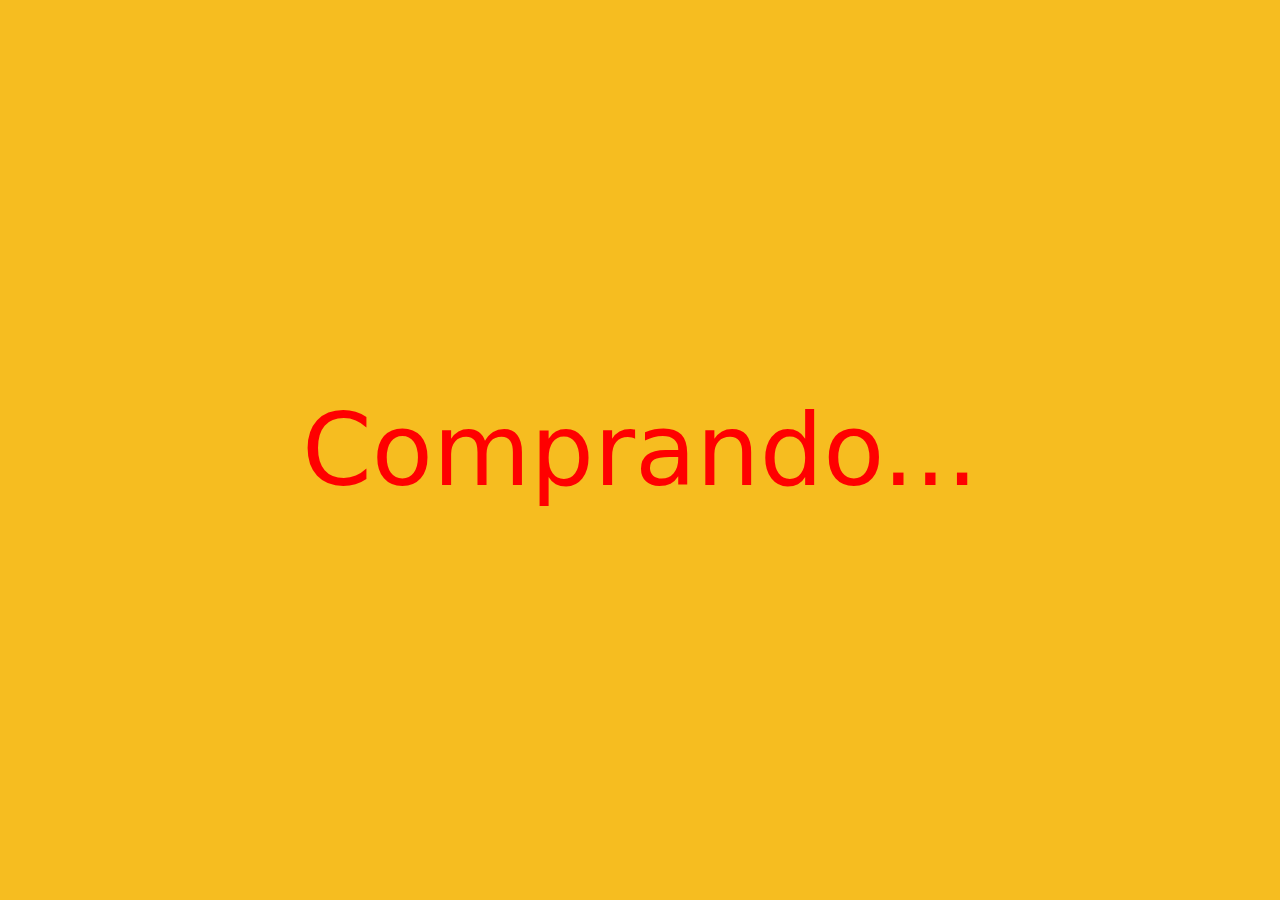
<file: 01/index.html>
<!DOCTYPE html>
<html lang="en">
<head>
    <meta charset="UTF-8">
    <meta http-equiv="X-UA-Compatible" content="IE=edge">
    <meta name="viewport" content="width=device-width, initial-scale=1.0">
    <title>05 Promesas</title>

    <link rel="stylesheet" href="estilo.css">
</head>
<body>

    <p id="message"></p>

    <script src="app.js"></script>
</body>
</html>
</file>
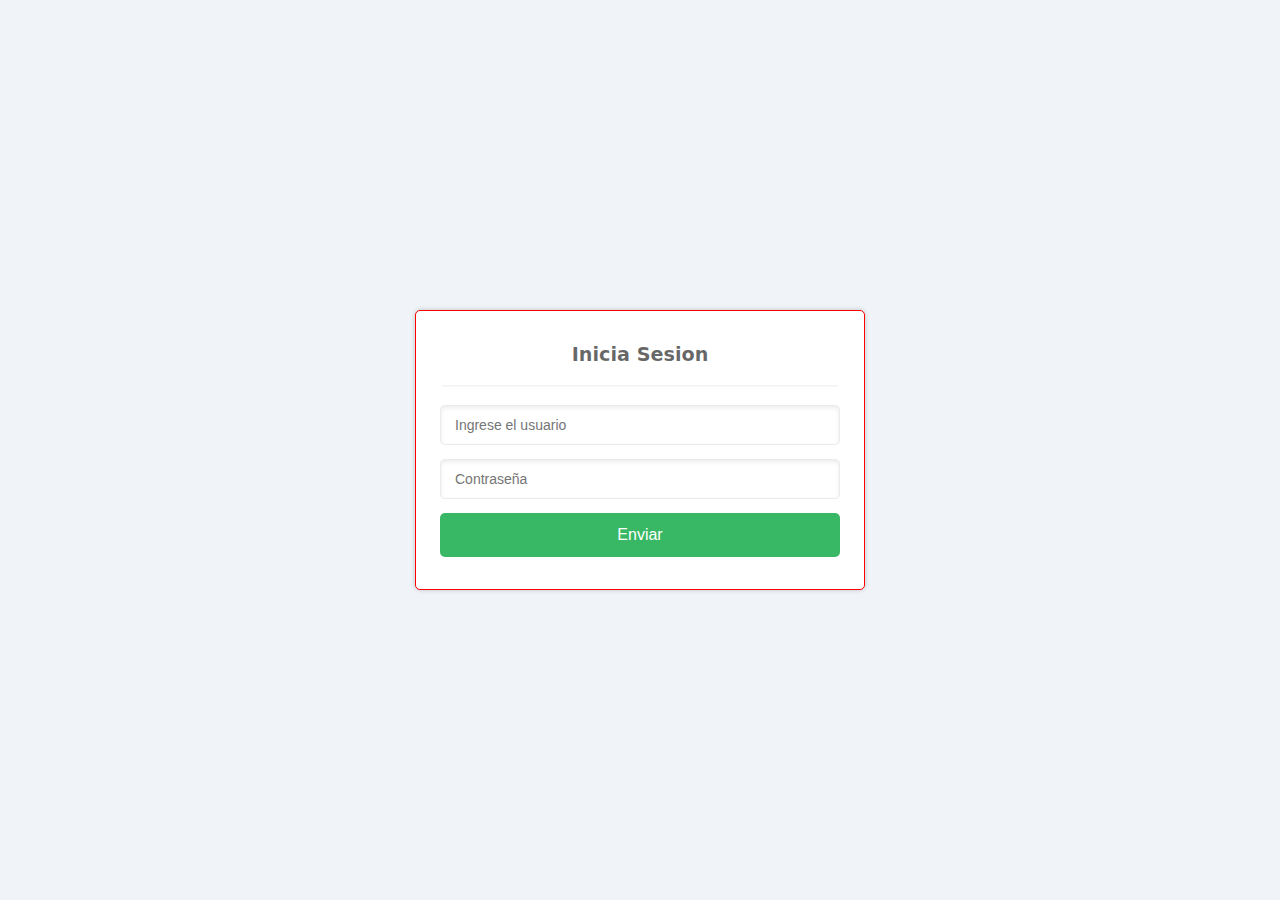
<file: 03/index.html>
<!DOCTYPE html>
<html lang="en">

<head>
  <meta charset="UTF-8">
  <meta name="viewport" content="width=device-width, initial-scale=1.0">
  <meta http-equiv="X-UA-Compatible" content="ie=edge">
  <title>04</title>
  <link rel="stylesheet" href="estilos.css">
</head>

<body>

  <form id="form">
    <label>Inicia Sesion</label>

    <input type="text" id="user" placeholder="Ingrese el usuario">
    <input type="password" id="pass" placeholder="Contraseña">

    <button type="submit">Enviar</button>

  </form>
  
  <div class="overlay" id="overlay"></div>

  <script src="app.js"></script>
</body>

</html>
</file>
<file: 01/estilo.css>
body{
    margin: 0;
    height: 100vh;
    display: flex;
    align-items: center;
    justify-content: center;
    background: #f6bd20;
    font-family: system-ui;
    
}
#message {
    font-size: 100px;
    color: #ff0000;
}
</file>
<file: 03/estilos.css>
:root {
    --shadowColor: hsla(0, 0%, 0%, 0.08);
}

body {
    font-family: system-ui;
    background: #f0f3f7;
    color: rgba(0, 0, 0, .6);
    margin: 0;
    display: flex;
    align-items: center;
    justify-content: center;
    height: 100vh;
}

form {
    border: 1px solid red;
    box-shadow: 0 0 5px rgba(0, 0, 0, .2);
    border-radius: 5px;
    width: 400px;
    margin: 0 auto;
    padding: 2em 1.5em;
    background: white;
}

label {
    text-align: center;
    display: block;
    padding-bottom: 1em;
    margin-bottom: 1em;
    font-size: 1.2em;
    font-weight: bold;
    box-shadow: 0 3px 2px -2px var(--shadowColor);
}

input {
    width: 100%;
    border-radius: 5px;
    box-shadow: inset 0 2px 4px 0 var(--shadowColor);
    font-size: 14px;
    padding: .8em 1em;
    box-sizing: border-box;
    border: 1px solid var(--shadowColor);
    margin-bottom: 1em;
    outline: 0;
}

input:focus {
    box-shadow: 0 0 10px 0 rgba(255, 255, 255, .5);
}

button {
    color: white;
    background: #38b765;
    border: none;
    width: 100%;
    padding: .8em 1em;
    border-radius: 5px;
    font-size: 1em;
}

.overlay {
    background: rgba(0, 0, 0, .7);
    position: fixed;
    top: 0;
    right: 0;
    bottom: 0;
    left: 0;
    z-index: 2;
    display: none;
}

.overlay.is-active {
    display: block;
}

input.is-active {
    position: relative;
    z-index: 3; /*Para sobreponer el input*/
}

button {
    position: relative;
    z-index: 3;
}
</file>
